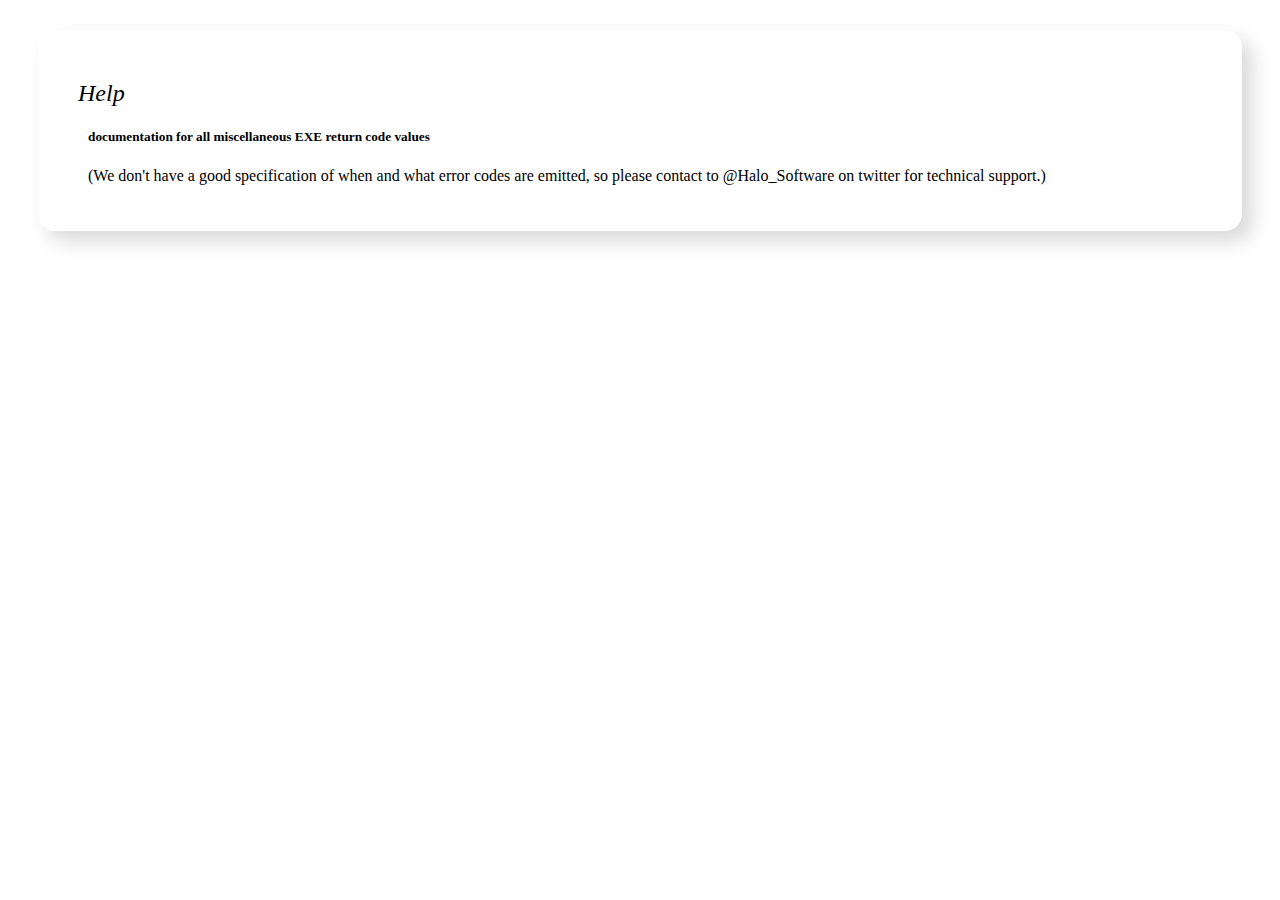
<file: help.html>
<!DOCTYPE html>
<html lang="en">
<head>
    <meta charset="UTF-8">
    <meta http-equiv="X-UA-Compatible" content="IE=edge">
    <meta name="viewport" content="width=device-width, initial-scale=1.0">
    <title>Halo</title>
    <link rel="stylesheet" href="index.css">
    <link href="https://cdn.jsdelivr.net/npm/bootstrap@5.0.2/dist/css/bootstrap.min.css" rel="stylesheet" integrity="sha384-EVSTQN3/azprG1Anm3QDgpJLIm9Nao0Yz1ztcQTwFspd3yD65VohhpuuCOmLASjC" crossorigin="anonymous">
</head>
<body>
    <div class="container">
<div class="margin-md neumorphism">
    <div style="padding: 30px;">
    <h2 style="margin-left: 10px; font-weight: 500px;" class="renner" >Help</h2>
    <h5 class="margin-lt">documentation for all miscellaneous EXE return code values</h5>
    <p class="margin-lt">(We don't have a good specification of when and what error codes are emitted, so please contact to @Halo_Software on twitter for technical support.)</p>
</div>
      </div>
</body>
</html>
</file>
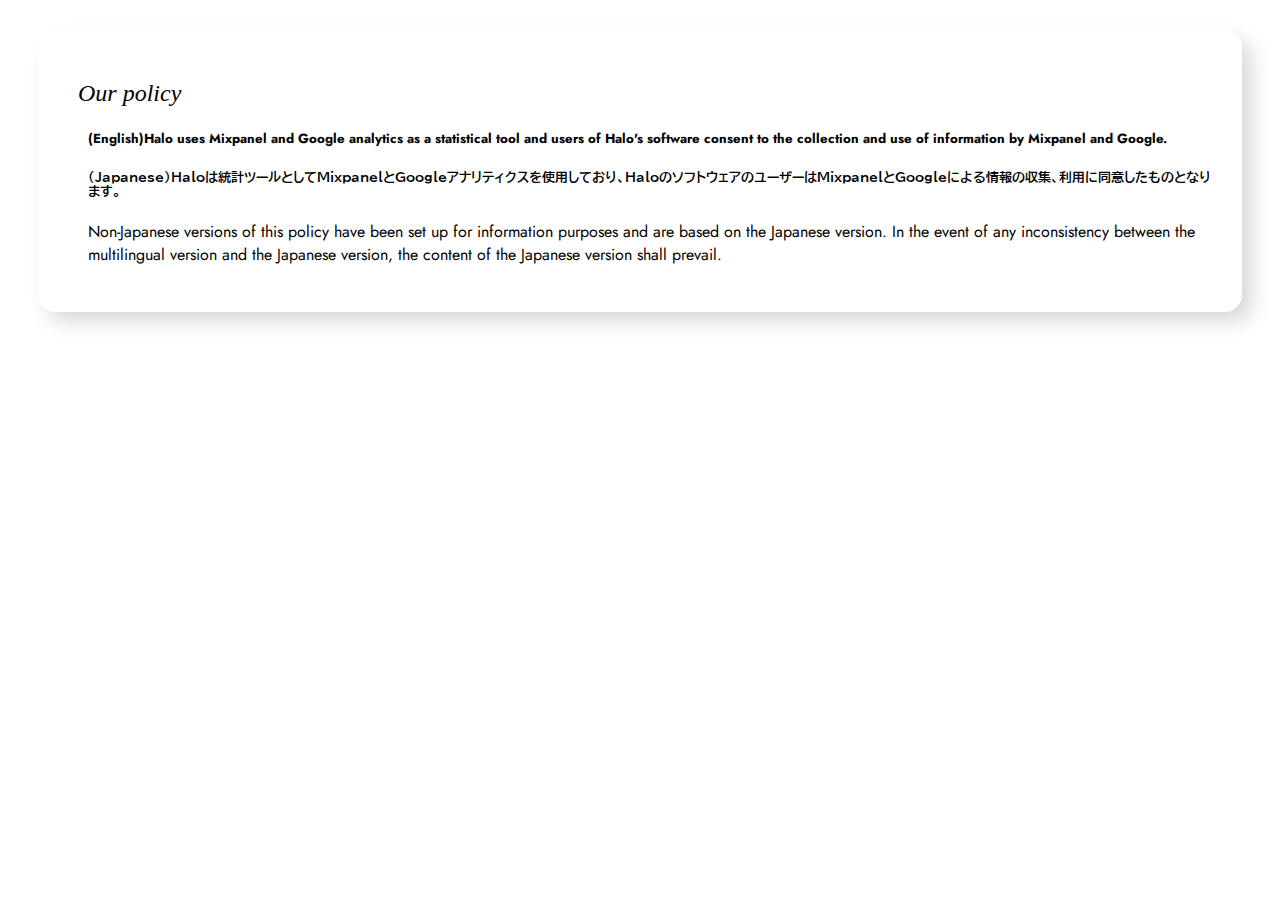
<file: policy.html>
<!DOCTYPE html>
<html lang="en">
<head>
    <meta charset="UTF-8">
    <meta http-equiv="X-UA-Compatible" content="IE=edge">
    <meta name="viewport" content="width=device-width, initial-scale=1.0">
    <title>Halo</title>
    <link rel="stylesheet" href="index.css">
    <link href="https://cdn.jsdelivr.net/npm/bootstrap@5.0.2/dist/css/bootstrap.min.css" rel="stylesheet" integrity="sha384-EVSTQN3/azprG1Anm3QDgpJLIm9Nao0Yz1ztcQTwFspd3yD65VohhpuuCOmLASjC" crossorigin="anonymous">
<link rel="preconnect" href="https://fonts.googleapis.com">
<link rel="preconnect" href="https://fonts.gstatic.com" crossorigin>
<link href="https://fonts.googleapis.com/css2?family=BIZ+UDPGothic&family=Jost&display=swap" rel="stylesheet">
</head>
<body>
    <style>
        .ja{
            font-family: 'BIZ UDPGothic', sans-serif;
        }
        .en{
    font-family: 'Jost', sans-serif;   
        }
    </style>
    <div class="container">
<div class="margin-md neumorphism">
    <div style="padding: 30px;">
    <h2 style="margin-left: 10px; font-weight: 500px;" class="renner" >Our policy</h2>
    <h5 class="margin-lt en">(English)Halo uses Mixpanel and Google analytics as a statistical tool and users of Halo's software consent to the collection and use of information by Mixpanel and Google.</h5>
    <h5 class="margin-lt ja">(Japanese)Haloは統計ツールとしてMixpanelとGoogleアナリティクスを使用しており、HaloのソフトウェアのユーザーはMixpanelとGoogleによる情報の収集、利用に同意したものとなります。</h5>
    <p class="margin-lt en">Non-Japanese versions of this policy have been set up for information purposes and are based on the Japanese version. In the event of any inconsistency between the multilingual version and the Japanese version, the content of the Japanese version shall prevail.</p>
        
</div>
      </div>
</body>
</html>
</file>
<file: index.css>
@import url(https://indestructibletype-fonthosting.github.io/renner.css);
.Center{
text-align: center;
}
.margin-bg{
    margin: 200px;
}
.margin-lt{
    margin-left: 20px;
}
.margin-lt-bg{
    margin-left: 50px;
}

.neumorphism{
    border-radius: 17px;
    background: #ffffff;
    box-shadow:  10px 10px 20px #d9d9d9,
                 -10px -10px 20px #ffffff;
}

.margin-md{
    margin: 30px;
}

.addition{
    color: #808080;
}

.renner{
    font-family: "Renner*";
    font-style: italic;
    font-weight: 500;
    white-space: nowrap;
}
 
.sub{
    font-weight: normal;
}
.main{
font-weight: bolder;
}
</file>
